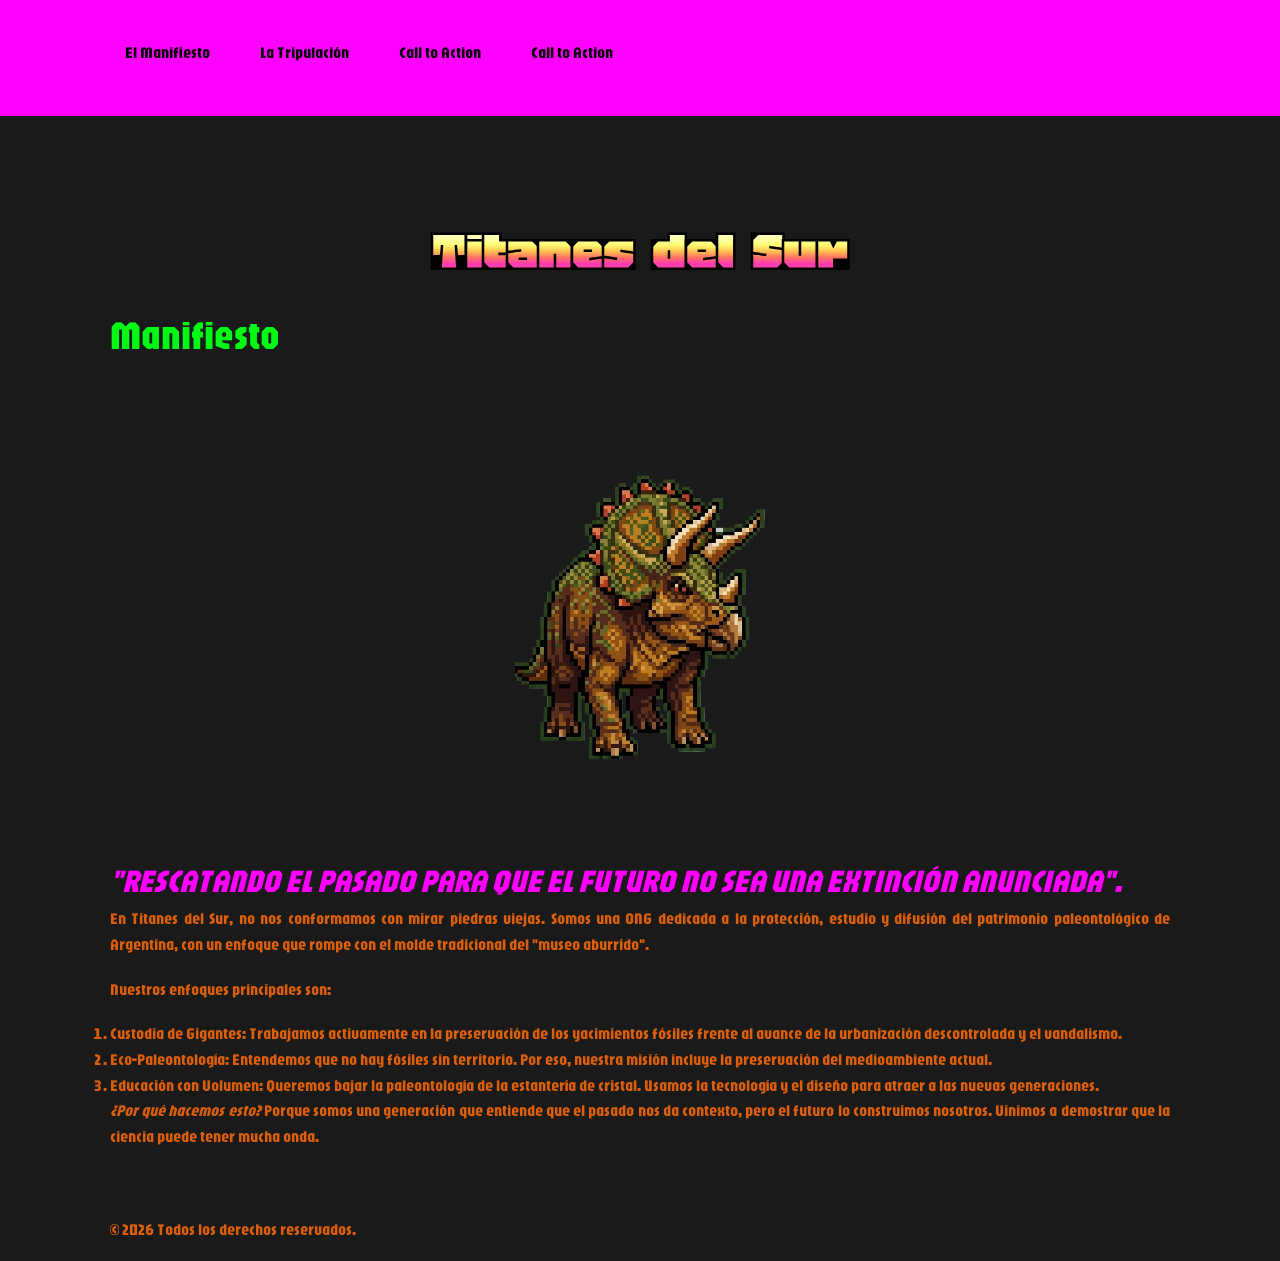
<file: Index.html>
<!DOCTYPE html>
<html lang="es">
<head>
    <meta charset="UTF-8">
    
    <meta name="viewport" content="width=device-width, initial-scale=1.0"> 
    <title>Titanes del Sur</title>
    <link rel="icon" href="multimedia/img8bits/logo-Huevo.png" type="image/jpeg">
    
 <link rel="preconnect" href="https://fonts.googleapis.com">
 <link rel="preconnect" href="https://fonts.gstatic.com" crossorigin>
 <link href="https://fonts.googleapis.com/css2?family=Honk:MORF@15&family=Jaro:opsz@6..72&display=swap" rel="stylesheet">


    
    <link rel="stylesheet" href="CSS/estilos.css">
</head>
<body>

    <header>
        <div class="container">
            
            <nav>
                <ul>
                    <li><a href="index.html">El Manifiesto</a></li>
                    <li><a href="Nosotros.html">La Tripulación</a></li>
                    <li><a href="Programas.html">Call to Action</a></li>
                    <li><a href="Contacto.html">Call to Action</a></li>
                </ul>
            </nav>
        </div>
    </header>

    <main class="container">
        <section>
            <h1 style="font-family: 'Honk';">Titanes del Sur</h1>
            <h2>Manifiesto</h2>
            <img src="multimedia/img8bits/Triceratops.png" alt="triceratops en ocho bits" class="img-principal">
            <h3><em>"Rescatando el pasado para que el futuro no sea una extinción anunciada".</em></h3>
            
            <p>En Titanes del Sur, no nos conformamos con mirar piedras viejas. Somos una ONG dedicada a la protección, estudio y difusión del patrimonio paleontológico de Argentina, con un enfoque que rompe con el molde tradicional del "museo aburrido".</p>
            
            
            
            <p><strong>Nuestros enfoques principales son:</strong></p>
            
            <ol>
                <li><strong>Custodia de Gigantes:</strong> Trabajamos activamente en la preservación de los yacimientos fósiles frente al avance de la urbanización descontrolada y el vandalismo.</li>
                <li><strong>Eco-Paleontología:</strong> Entendemos que no hay fósiles sin territorio. Por eso, nuestra misión incluye la preservación del medioambiente actual.</li>
                <li><strong>Educación con Volumen:</strong> Queremos bajar la paleontología de la estantería de cristal. Usamos la tecnología y el diseño para atraer a las nuevas generaciones.</li>
            </ol>

            <p><em>¿Por qué hacemos esto?</em> Porque somos una generación que entiende que el pasado nos da contexto, pero el futuro lo construimos nosotros. Vinimos a demostrar que la ciencia puede tener mucha onda.</p>
        </section>
    </main>

    <footer>
        <div class="container">
            <p>&copy; 2026 Todos los derechos reservados.</p>
        </div>
    </footer>

</body>
</html>
</file>
<file: CSS/estilos.css>
/* VARIABLES */
:root {
    --color-fondo: #1a1a1a;     
    --color-texto: #da5e0b;      
    --color-acento: #00fa15;     
    --color-secundario: #ff00ff; 
    --color-blanco: #ffffff;    
    --color-negro: #000000;     
    --color-h2: #00fa15;
    --color-h3: #ff00ff;
    --color-h4: #b529fb;
    --max-width: 1100px;
}

/* RESET Y CONFIGURACIÓN BASE  */
*, *::before, *::after {
    box-sizing: border-box; 
    margin: 0;
    padding: 0;
}

body {
    font-family: "Jaro", sans-serif;
    font-optical-sizing: auto;
    font-weight: 400;
    font-style: normal;
    font-size: 1rem;                 
    line-height: 1.6;                
    background-color: var(--color-fondo);
    color: var(--color-texto);
}


p, li, dd, .card-text {
    text-align: justify;
    hyphens: auto;
}

/* CONTENEDOR PRINCIPAL */
.container {
    max-width: var(--max-width);
    margin: 0 auto;
    padding: 0 20px; 
}

/* TIPOGRAFÍA HEADINGS */
h1 {
    font-family: 'Honk', system-ui;
    font-size: 4rem; 
    text-align: center;
    margin-top: 20px;
}

h2 {
    font-size: 2.5rem;
    color: var(--color-h2);
    margin-bottom: 1rem;
}

h3 {
    font-size: 2rem;
    color: var(--color-h3);
    text-transform: uppercase;
    margin-top: 25px;
}

h4 {
    font-size: 1.5rem;
    color: var(--color-h4);
    text-transform: uppercase;
}

/* HEADER Y NAVEGACIÓN */
header:not(.navbar){
    background-color: var(--color-secundario);
    color: var(--color-negro);
    padding: 2.5rem 0;
    margin-bottom: 2rem;
}

nav ul {
    list-style: none;
    display: flex;
    gap: 20px; 
}

nav ul li a {
    text-decoration: none; 
    color: var(--color-negro);
    font-weight: bold;
    transition: color 0.3s ease, background-color 0.3s ease;
    padding: 10px 15px;
    border-radius: 8px;
}

nav ul li a:hover {
    background-color: var(--color-acento);
    color: var(--color-negro);
}

ul li {
    margin-bottom: 10px;
}

/* CONTENIDO PRINCIPAL, SECCIONES Y ARTÍCULOS */
main {
    margin-bottom: 3rem;
}


.img-principal {
    display: block;
    width: 100%;
    max-width: 250px; 
    margin: 20px auto;
    image-rendering: pixelated;
    image-rendering: crisp-edges;
}

.img-equipo {
    display: block;
    max-width: 100%; 
    height: auto;
    margin: 20px auto;
    image-rendering: pixelated;
    image-rendering: crisp-edges;
}

/* Listas de descripción (dl, dt, dd) */
dl {
    max-width: 800px;
    margin: 20px auto;
    padding: 20px;
    background-color: rgba(255, 255, 255, 0.1); 
    border-radius: 10px;
}

dt {
    color: #d35400; 
    font-size: 1.2rem;
    margin-top: 15px;
}

dd {
    margin-bottom: 10px;
    line-height: 1.5;
}

section {
    padding: 2rem 0;
    margin-bottom: 1rem;
}

article {
    background-color: rgba(255, 255, 255, 0.05);
    border: 2px solid var(--color-secundario);
    border-radius: 12px;
    padding: 25px;
    margin-bottom: 40px;
    box-shadow: 0px 0px 10px rgba(0,0,0,0.4);
}

p {
    margin-bottom: 1.2rem;
}

a {
    color: var(--color-acento);
}

/* TABLAS */
.tabla-paleo {
    width: 100%;
    border-collapse: collapse;
    margin: 2rem 0;
    background: var(--color-blanco);
}

.tabla-paleo th, .tabla-paleo td {
    border: 1px solid #ddd;
    padding: 12px;
    background-color: var(--color-acento);
    color: var(--color-negro);
}

tbody tr:nth-child(even) {
    background-color: #f2f2f2;
}

/* FORMULARIOS */
input, textarea {
    width: 100%;
    padding: 10px;
    margin: 10px 0;
    border: 1px solid #ccc;
    border-radius: 4px;
}

/* BOTONES / SELECTORES DE ID */
#btn-enviar {
    background-color: var(--color-acento);
    color: var(--color-negro);
    border: none;
    padding: 10px 20px;
    cursor: pointer;
    font-weight: bold;
    border-radius: 4px;
}

/* FOOTER */
/*footer {
    background-color: #fa6401; 
    color: var(--color-negro);
    padding: 2rem 0;
    text-align: center;
    margin-top: 2rem;
}*/
form label{
    color:white;
}
</file>
